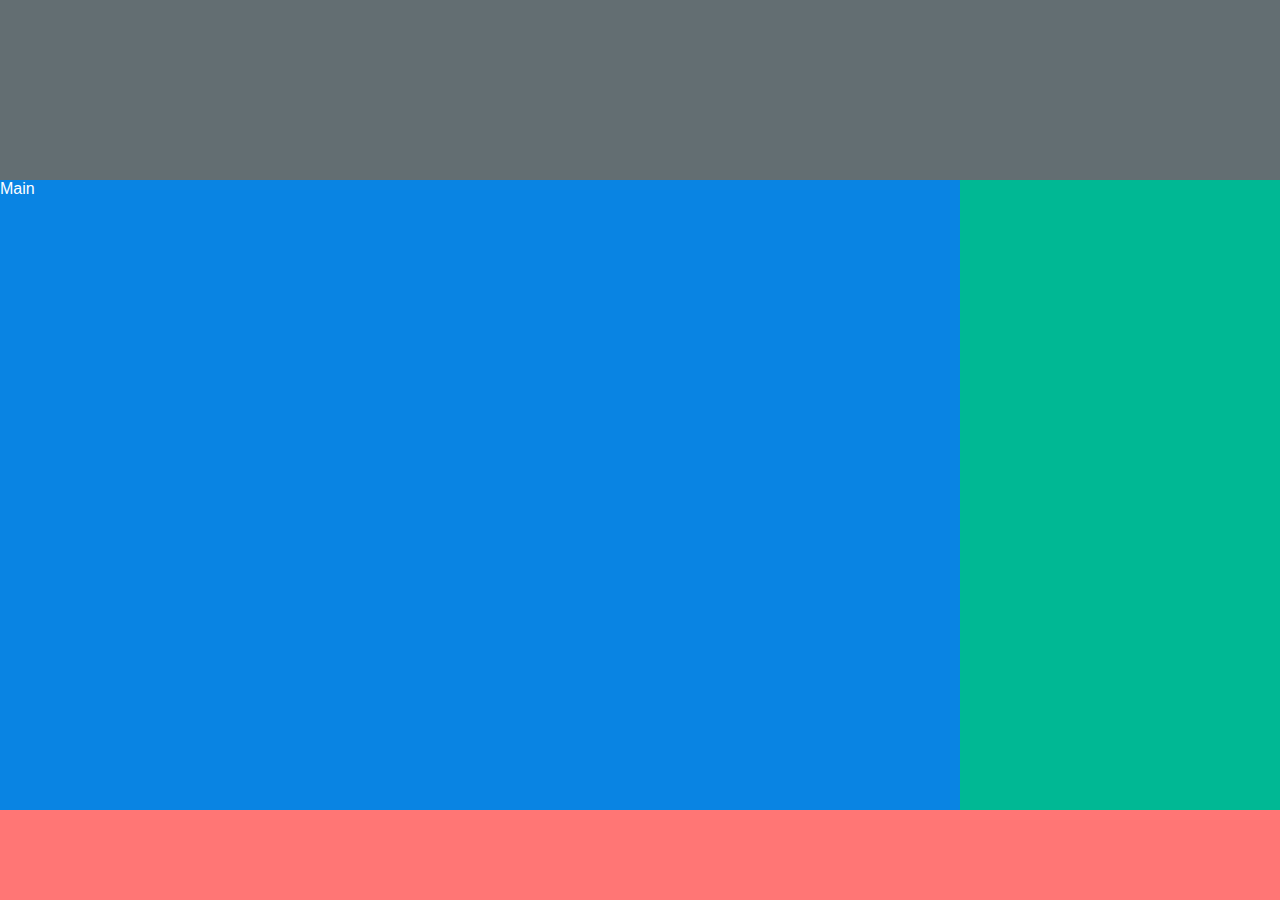
<file: index.html>
<html>
    <head>
        <title>CSS GRID</title>
        <link rel="stylesheet" href="style.css">
    </head>
    <body>
        <div class="container">
            <header></header>
            <main>
               Main
            </main>
            <aside></aside>
            <footer></footer>
        </div>
    </body>
</html>
</file>
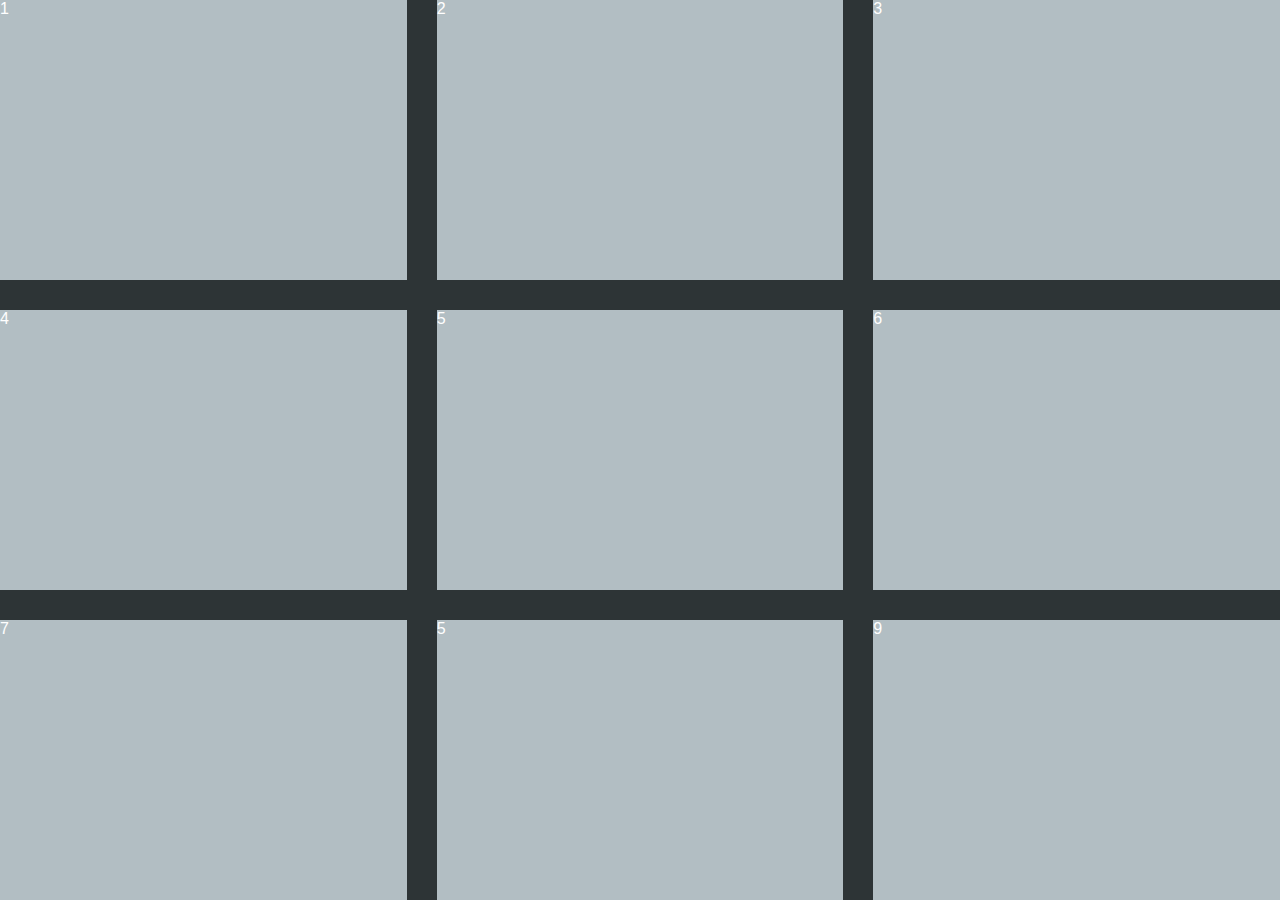
<file: alinhamento.html>
<html>
    <head>
        <title>CSS GRID - Alinhamento</title>
        <link rel="stylesheet" href="style-alinhamento.css">
    </head>
    <body>
        <div class="container">
           <div>1</div>
           <div>2</div>
           <div>3</div>
           <div>4</div>
           <div>5</div>
           <div>6</div>
           <div>7</div>
           <div>5</div>
           <div>9</div>
        </div>
    </body>
</html>
</file>
<file: style.css>
html, body{
    margin: 0;
    padding: 0;
    box-sizing: border-box;
    background-color: #f3f3f3;
    font-family: Verdana, Geneva, Tahoma, sans-serif;
    color: #fff
}

header{
    background-color: #636e72;
    
    grid-area: header
}

main{
    background-color: #0984e3;
    
    grid-area: main;
}

aside{
    background-color:#00b894 ;
    
    grid-area: aside
}

footer{
    background-color: #ff7675;
    
    grid-area: footer
}

.container{
    display: grid;
    grid-template-columns: 3fr 1fr;
    grid-template-rows: 20vh 70vh 10vh;

    grid-template-areas: "header header" "main aside" "footer footer";
}
</file>
<file: style-alinhamento.css>
html, body{
    margin: 0;
    padding: 0;
    box-sizing: border-box;
    font-family: Verdana, Geneva, Tahoma, sans-serif;
    color: #fff;
    width: 100%;
    height: 100%;
}

.container{
    background-color: #2d3436;
    height: 100vh;
    width: 100vw;

    display: grid;
    grid-template-columns: 1fr 1fr 1fr;
    grid-template-rows: 1fr 1fr 1fr;

    grid-gap: 30px;

    justify-content: space-between;
    
}

.container > div{
    background-color: #b2bec3 ;
}
</file>
